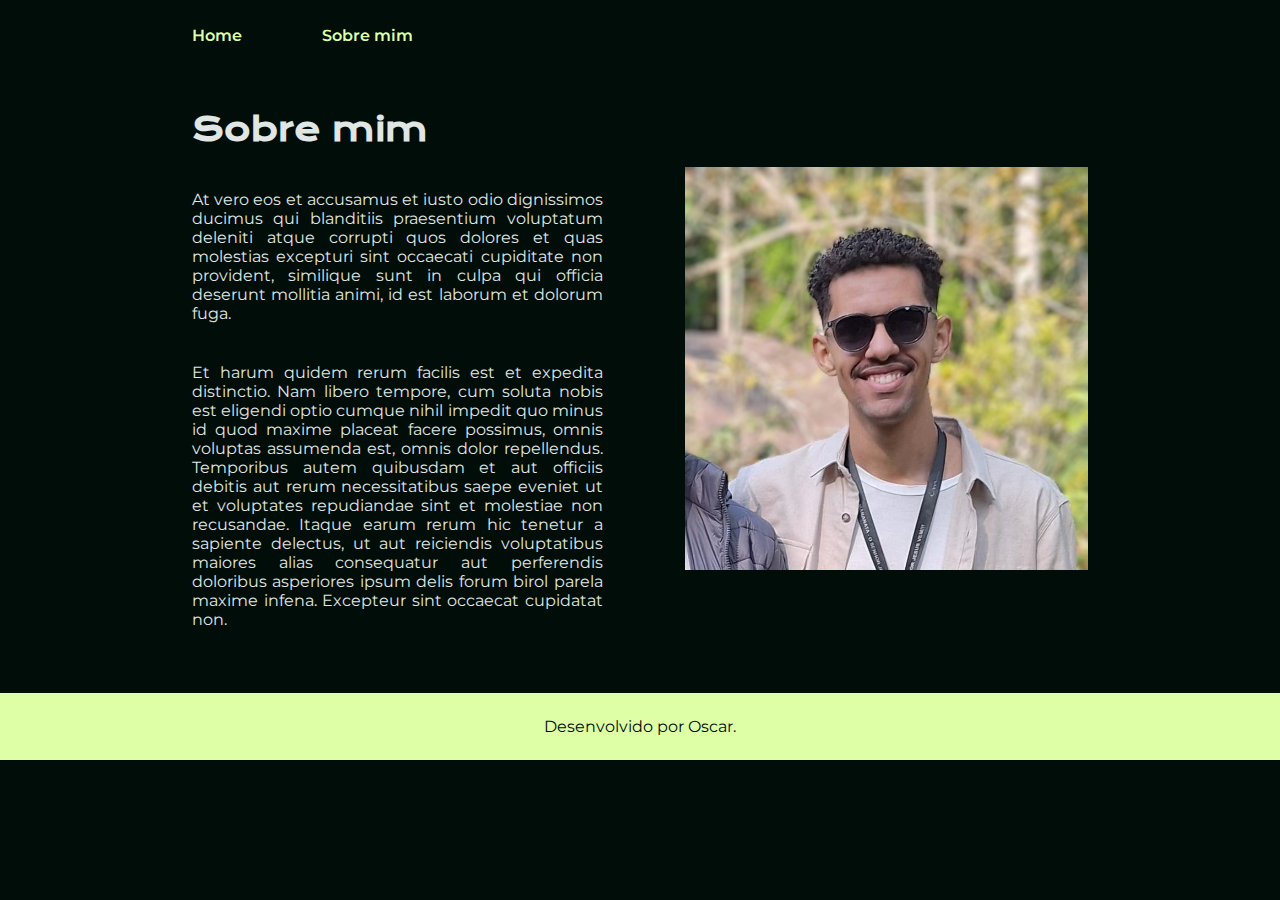
<file: about.html>
<!DOCTYPE html>
<html lang="pt-br">
<head>
    <meta charset="UTF-8">
    <meta name="viewport" content="width=device-width, initial-scale=0.5">
    <title>Sobre mim</title>
    <link rel="stylesheet" href="/styles/style.css">
</head>
<body>
    <header class="cabecalho">
        <nav class="cabecalho__menu">
            <a class="cabecalho__menu__link" href="index.html">Home</a>
            <a class="cabecalho__menu__link" href="about.html">Sobre mim</a>
        </nav>
    </header>
    <main class="apresentacao">
        <section class="apresentacao__conteudo">
            <h1 class="apresentacao__conteudo__titulo">Sobre mim</h1>
            <p class="apresentacao__conteudo__paragrafo">At vero eos et accusamus et iusto odio dignissimos ducimus qui blanditiis praesentium voluptatum deleniti atque corrupti quos dolores et quas molestias excepturi sint occaecati cupiditate non provident, similique sunt in culpa qui officia deserunt mollitia animi, id est laborum et dolorum fuga.</p>
            <p class="apresentacao__conteudo__paragrafo">Et harum quidem rerum facilis est et expedita distinctio. Nam libero tempore, cum soluta nobis est eligendi optio cumque nihil impedit quo minus id quod maxime placeat facere possimus, omnis voluptas assumenda est, omnis dolor repellendus. Temporibus autem quibusdam et aut officiis debitis aut rerum necessitatibus saepe eveniet ut et voluptates repudiandae sint et molestiae non recusandae. Itaque earum rerum hic tenetur a sapiente delectus, ut aut reiciendis voluptatibus maiores alias consequatur aut perferendis doloribus asperiores ipsum delis forum birol parela maxime infena. Excepteur sint occaecat cupidatat non.</p>
        </section>
        <img class="apresentacao__imagem" src="./assets/IMG-20240907-WA0017~4.jpg" alt="Foto do Oscar">
    </main>
    <footer class="rodape">
        <p>Desenvolvido por Oscar.</p>
    </footer>
</body>
</html>
</file>
<file: styles/style.css>
@import url('https://fonts.googleapis.com/css2?family=Krona+One&family=Montserrat:ital,wght@0,100..900;1,100..900&display=swap');

:root{
    --cor-primaria: #000D08;
    --cor-secundaria: #E0E6E3;
    --cor-terciaria: #DFFFA6;
    --cor-hover: #272727;

    --fonte-primaria: "Montserrat", sans-serif;
    --fonte-secundaria: "Krona One", sans-serif;
}

*{
    margin: 0;
    padding: 0;
}

body{
    box-sizing: border-box;
    background-color: var(--cor-primaria);
    color: var(--cor-secundaria);
}

.cabecalho{
    padding: 2% 0% 0% 15%;
}

.cabecalho__menu{
    display: flex;
    gap: 80px;
}

.cabecalho__menu__link{
    font-family: var(--fonte-primaria);
    font-size: 1rem;
    font-weight: 600;
    color: var(--cor-terciaria);
    text-decoration: none;
}

.apresentacao{
    display: flex;
    align-items: center;
    justify-content: space-between;
    padding: 5% 15%;
    gap: 82px;
}

.titulo-destaque {
    color: var(--cor-terciaria);
}

.apresentacao__conteudo {
    width: 50%;
    display: flex;
    flex-direction: column;
    gap: 40px;
}

.apresentacao__conteudo__titulo {
    font-size: 2rem;
    font-family: var(--fonte-secundaria);
    text-align: justify;
}

.apresentacao__conteudo__paragrafo {
    font-size: 1rem;
    font-family: var(--fonte-primaria);
    text-align: justify;
}

.apresentacao__links {
    display: flex;
    flex-direction: column;
    justify-content: space-between;
    align-items: center;
    gap: 32px;
}

.apresentacao__links__subtitulo {
    font-family: var(--fonte-secundaria);
    font-size: 1rem;
    font-weight: 400;
}

.apresentacao__links__navegacao {
    display: flex;
    justify-content: center;
    gap: 16px;
    border: 2px solid var(--cor-terciaria);
    width: 50%;
    text-align: center;
    border-radius: 8px;
    font-size: 1rem;
    font-family: var(--fonte-primaria);
    font-weight: 600;
    color: var(--cor-secundaria);
    padding: 21.5px 0;
    text-decoration: none;

}

.apresentacao__links__navegacao:hover {
    background-color: var(--cor-hover);
}

.apresentacao__links__logo {
    width: 10%;
    height: 10%;
}

.apresentacao__imagem {
    width: 45%;
}

.rodape {
    padding: 24px;
    color: var(--cor-primaria);
    background-color: var(--cor-terciaria);
    text-align: center;
    font-family: var(--fonte-primaria);
    font-weight: 400;
    font-size: 1rem;
}

@media (max-width: 1200px) {
    .cabecalho{
        padding: 5%;
    }

    .cabecalho__menu{
        justify-content: center;
    }

    .apresentacao {
        flex-direction: column-reverse;
        padding: 5% 15%;
    }

    .apresentacao__conteudo{
        width: auto;
    }

    .apresentacao__imagem {
        width: 60%;
    }
}
</file>
